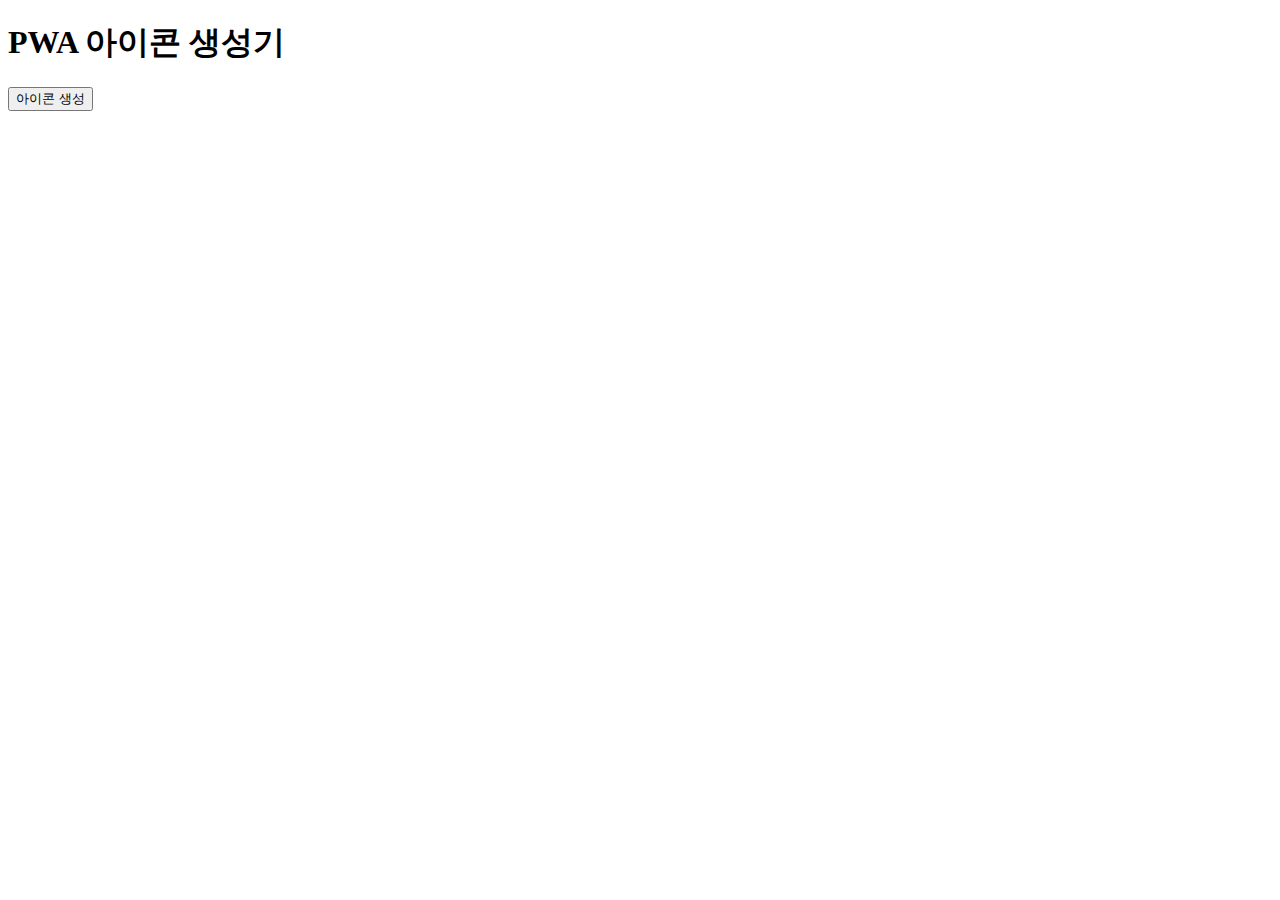
<file: generate-icons.html>
<!DOCTYPE html>
<html lang="ko">
<head>
    <meta charset="UTF-8">
    <title>아이콘 생성기</title>
</head>
<body>
    <h1>PWA 아이콘 생성기</h1>
    <button onclick="generateIcons()">아이콘 생성</button>
    <div id="result"></div>

    <script>
        function generateIcons() {
            const sizes = [192, 512];
            const resultDiv = document.getElementById('result');
            resultDiv.innerHTML = '';

            sizes.forEach(size => {
                const canvas = document.createElement('canvas');
                canvas.width = size;
                canvas.height = size;
                const ctx = canvas.getContext('2d');

                // 배경 (검은색)
                ctx.fillStyle = '#000000';
                ctx.fillRect(0, 0, size, size);

                // 네온 그린 테두리
                ctx.strokeStyle = '#33ff00';
                ctx.lineWidth = size * 0.05;
                ctx.strokeRect(size * 0.1, size * 0.1, size * 0.8, size * 0.8);

                // 중앙에 "H" 문자 (해커 테마)
                ctx.fillStyle = '#33ff00';
                ctx.font = `bold ${size * 0.4}px monospace`;
                ctx.textAlign = 'center';
                ctx.textBaseline = 'middle';
                ctx.shadowColor = '#33ff00';
                ctx.shadowBlur = size * 0.1;
                ctx.fillText('H', size / 2, size / 2);

                // 다운로드
                canvas.toBlob(blob => {
                    const url = URL.createObjectURL(blob);
                    const a = document.createElement('a');
                    a.href = url;
                    a.download = `icon-${size}.png`;
                    a.click();
                    URL.revokeObjectURL(url);
                    resultDiv.innerHTML += `<p>✅ icon-${size}.png 생성 완료!</p>`;
                });
            });
        }
    </script>
</body>
</html>
</file>
